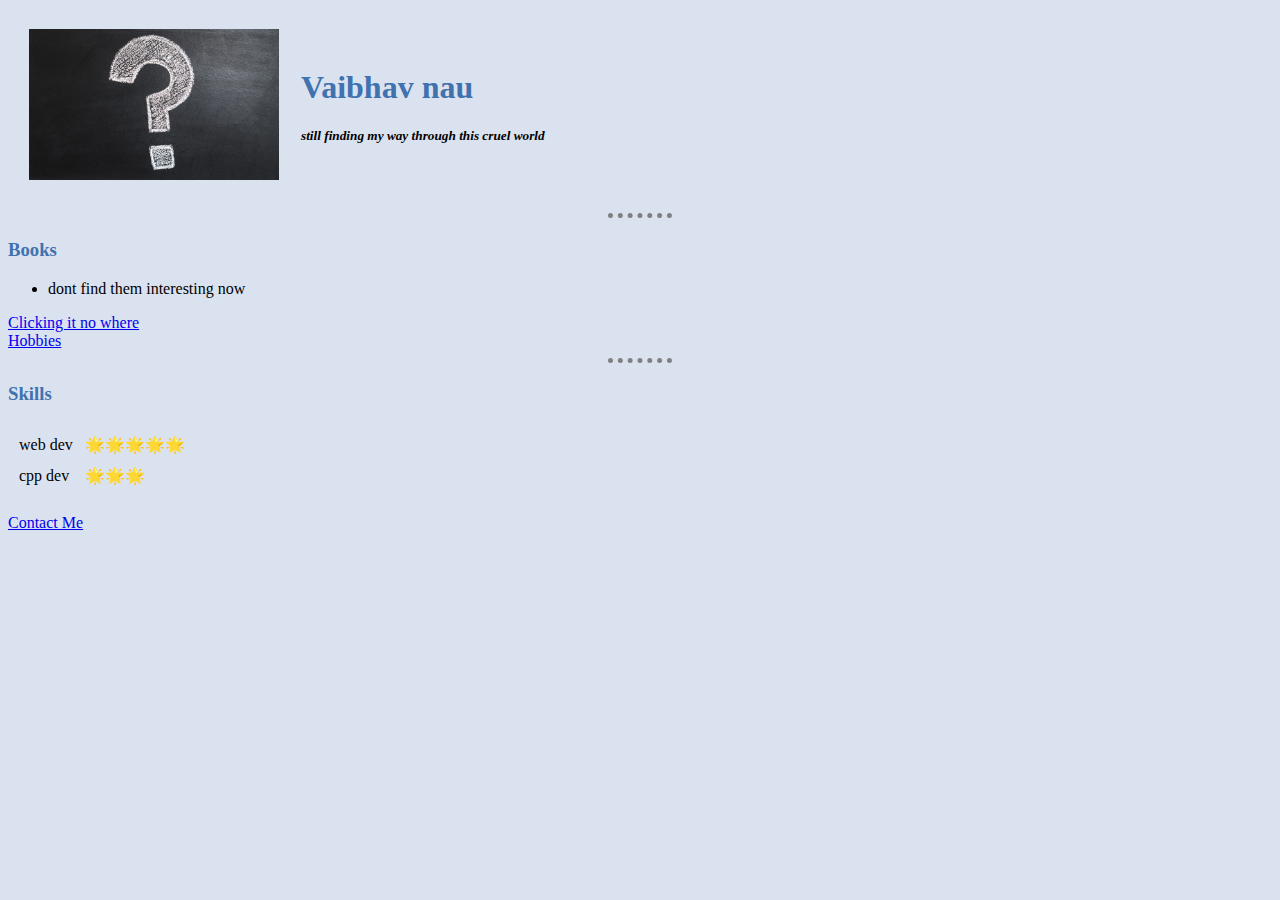
<file: index.html>
<!DOCTYPE html>
<html lang="en">

<head>
  <meta charset="UTF-8">
  <meta name="viewport" content="width=device-width, initial-scale=1.0">
  <title>personal website</title>

  <link rel="stylesheet" href="css/styles.css">
</head>

<body>
  <table cellspacing=20px>
    <td>
      <img src="images/img.jpg" alt="just a random image" width="250px"></img>

    </td>
    <td>

      <h1> Vaibhav nau</h1>
      <em>
        <h5>still <strong>finding my way </strong>through this cruel world</h5>

      </em>
    </td>

  </table>





  <hr size="4">

  <h3>Books</h3>
  <ul>
    <li>dont find them interesting now</li>
  </ul>


  <a href="#">Clicking it no where</a><br>
  <a href="hobbies.html">Hobbies</a>

  <hr size="4">


  <h3>Skills</h3>
  <table cellspacing="10px">
    <tr>
      <td>web dev</td>
      <td> 🌟️🌟️🌟️🌟️🌟️</td>
    </tr>
    <tr>
      <td>cpp dev</td>
      <td> 🌟️🌟️🌟️</td>
    </tr>
  </table>
  <br>

  <a href="contact.html">Contact Me</a>
  <br></br>
  <br></br>
  <br></br>

  <!--
drop down
-->


  <!--
<form class="" action="index.html" method="post">
  <label for=""> dropdown  :</label>
  <select class="pet-select" name="pet">
    <option value="">--Please select one of the following --</option>
    <option value="dog">Dog</option>
    <option value="cat">Cat</option>
    <option value="no pets">I hate pets</option>

  </select>
  <br>

  <label for="date">Date</label>
<input type="date" name="" value="">
<br>

</br>
<br>
<label for="file">File Progress :</label>
<progress value="70" max="100"></progress>
</form>

<!-- this is for range -->
  <!-- <input type="range" name="this is range" value="its range"> -->

</body>

</html>
</file>
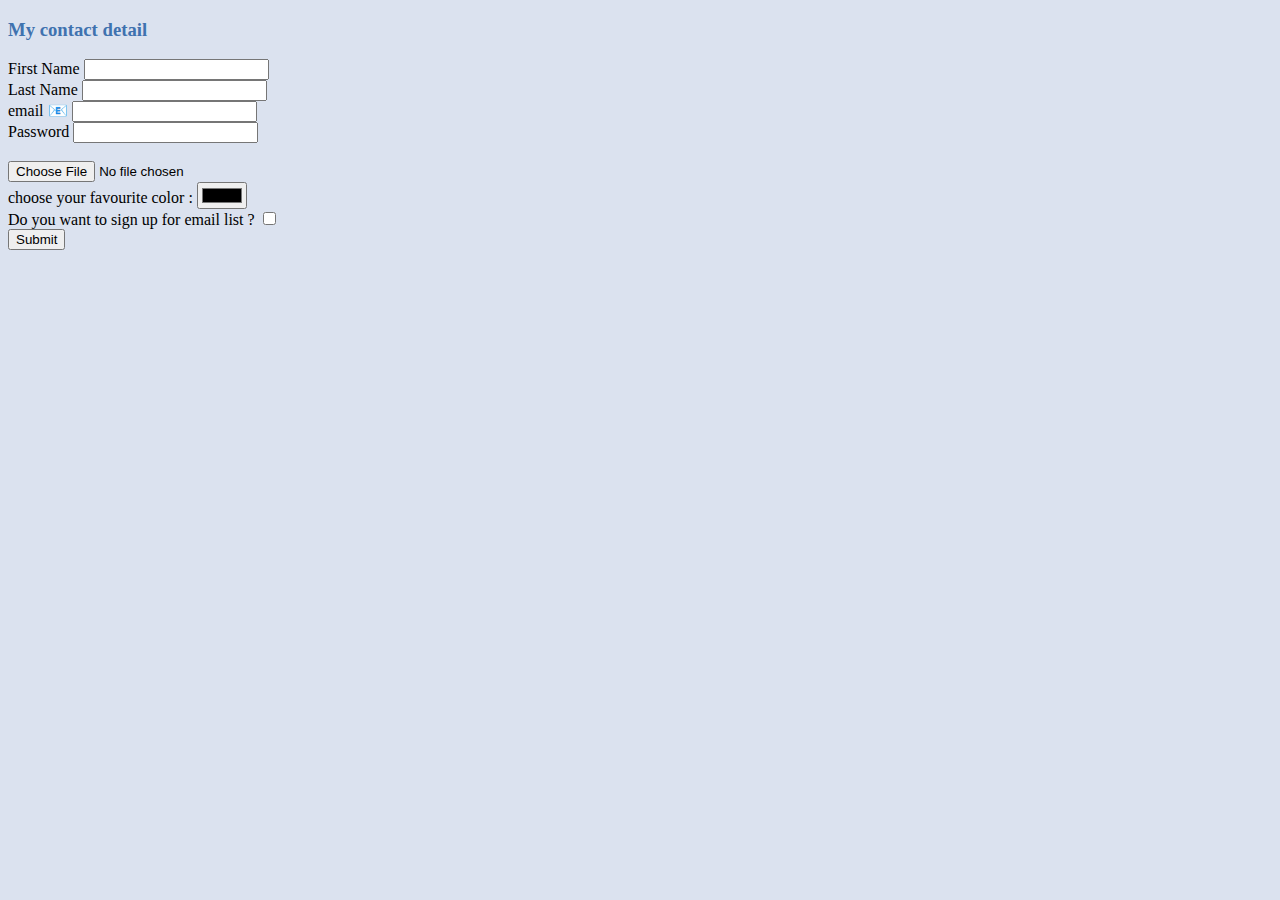
<file: contact.html>
<!DOCTYPE html>
<html lang="en">

<head>
    <meta charset="UTF-8">
    <meta name="viewport" content="width=device-width, initial-scale=1.0">
    <title>Contact Me </title>
    <link rel="stylesheet" href="css/styles.css">
    
</head>

<body>

    <!--will create a form here-->

    <h3>My contact detail</h3>

    <form action="hobbies.html" method="GET" autocomplete="on">
        <label>First Name</label>
        <input type="text" name="name" id="name" required="true"><br>
        <label>Last Name</label>
        <input type="text" name="name" id="name"><br>
        <label for="email">email 📧️</label>
        <input type="email" name="email"><br>
        <label>Password</label>
        <input type="password" id="password"><br>
        <label for="file"></label><br>
        <input type="file" name="file_from_user" id="file_from_user"><br>
        <label for="color">choose your favourite color :</label>
<input type="color" name="color_from_user"></input><br>

<label for="email_list">Do you want to sign up for email list ?</label>
<input type="checkbox" name="email_list_checkbox" value=""><br>
        <input type="submit" id="submit">



    </form>
</body>

</html>
</file>
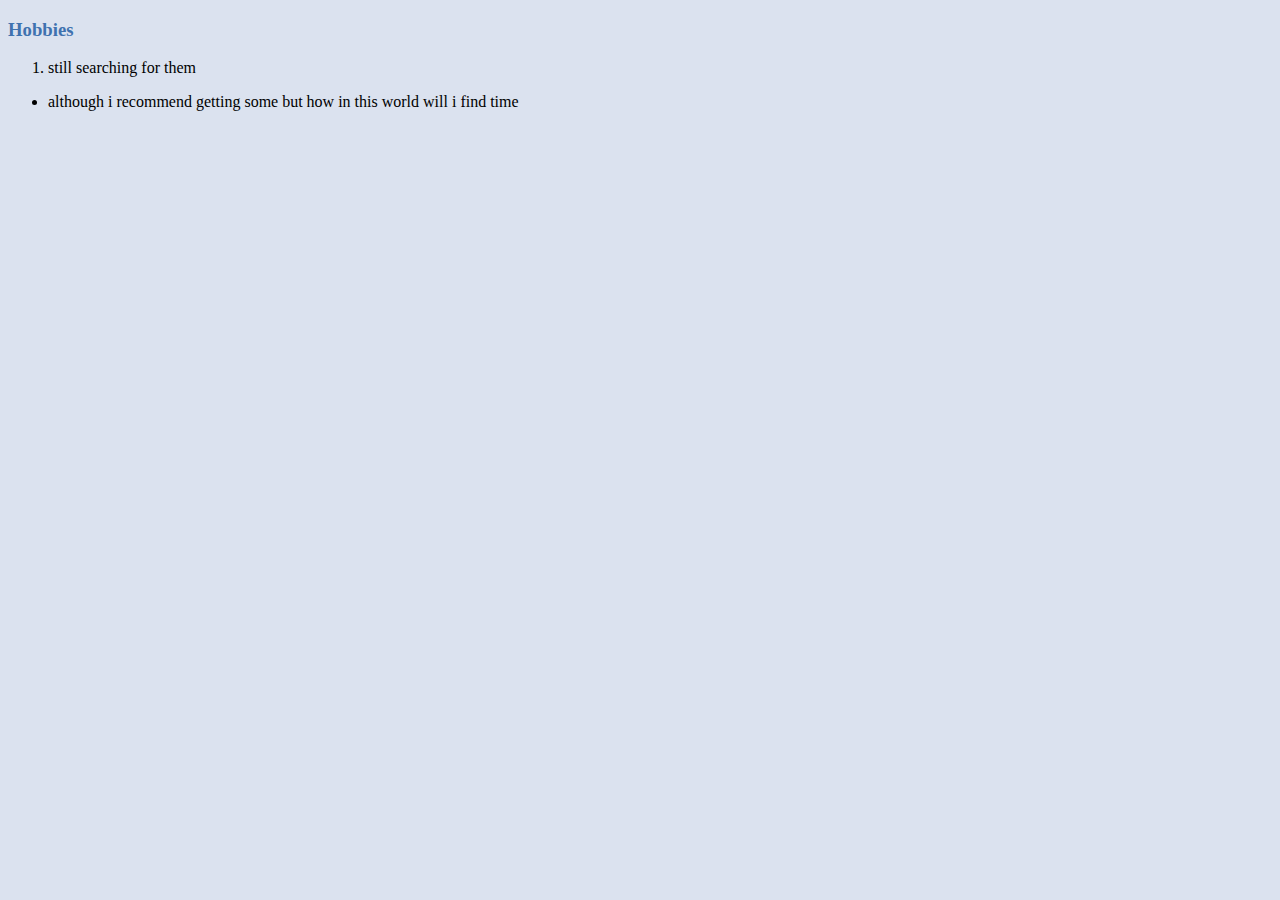
<file: hobbies.html>
<!DOCTYPE html>
<html lang="en">
<head>
    <meta charset="UTF-8">
    <meta name="viewport" content="width=device-width, initial-scale=1.0">
    <title>Hobbies</title>
    <link rel="stylesheet" href="css/styles.css">
    
</head>
<body>
<h3>Hobbies</h3>
<ol>
    <li>still searching for them</li>
</ol>
<ul>
    <li>although i recommend getting some but how in this world will i find time</li>
</ul>
</body>
</html>
</file>
<file: css/styles.css>
body {
  background-color: #dbe2ef;
}

hr {
  /* background-color: white; */
  border-style: none;
  border-top-style: dotted;
  border-color: grey;
  border-width: 5px;
  width: 5%;
}

h1, h3 {
  color: #3f72af;
}
</file>
